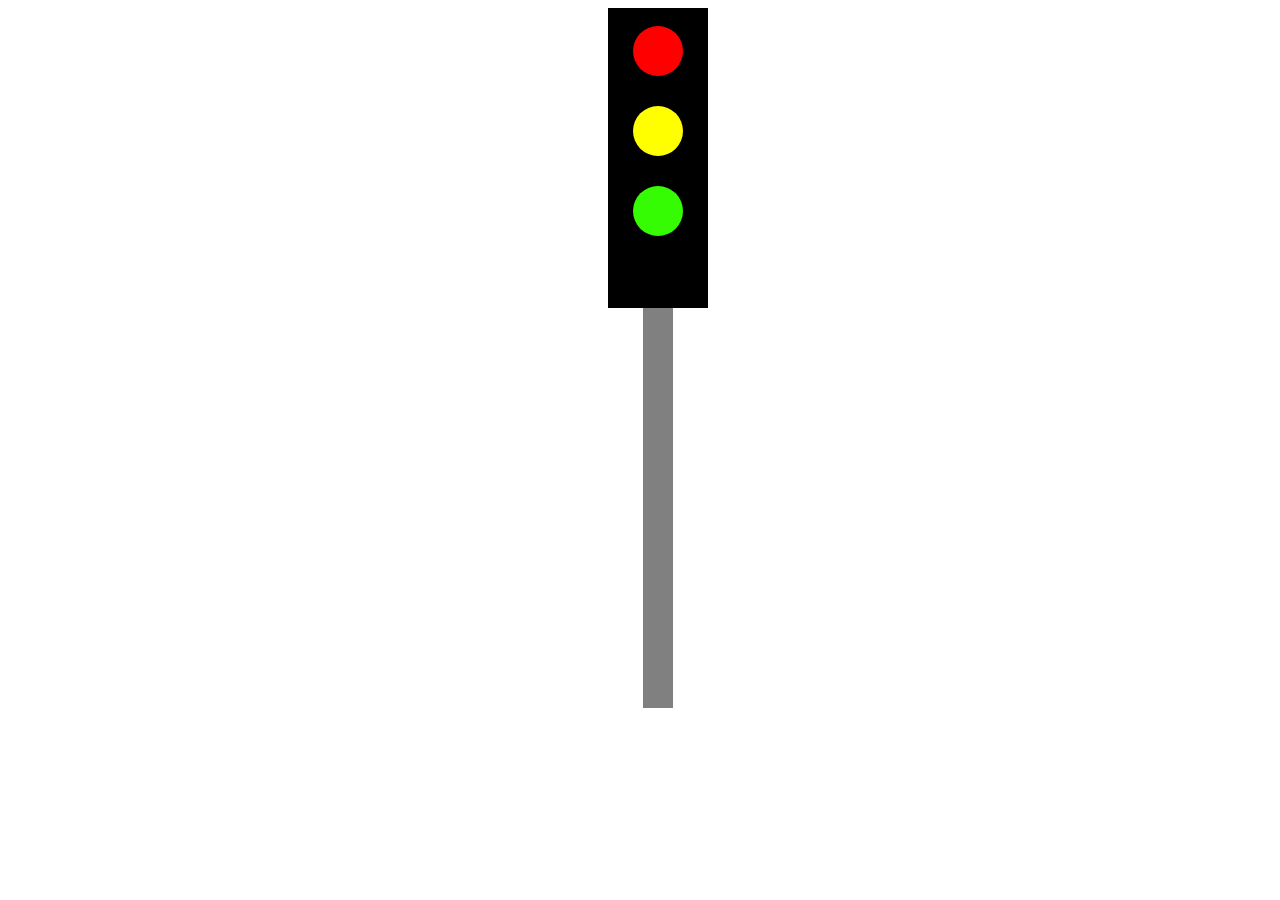
<file: index.html>
<!DOCTYPE html>
<html lang="en">
<head>
    <meta charset="UTF-8">
    <meta name="viewport" content="width=device-width, initial-scale=1.0">
    <title>Project_1</title>
    <link rel="stylesheet" href="style.css">
</head>
<body>
    <div id="box1">
        <br>
        <div id="circle1" ></div>
        <div id="circle2" ></div>
        <div id="circle3" ></div>
    </div>
    <div id="box2"></div>
</body>
</html>
</file>
<file: style.css>
#box1{
    height: 300px;
    width: 100px;
    background-color: black;
    margin-left: 600px;
}
#circle1{
    height: 50px;
    width: 50px;
    background-color: red;
    border-radius: 100%;
    margin-left:25px;
}
#circle2{
    height: 50px;
    width: 50px;
    background-color: yellow;
    border-radius: 100%;
    margin-top:30px;
    margin-left:25px
}
#circle3{
    height: 50px;
    width: 50px;
    background-color: rgb(53, 252, 3);
    border-radius: 100%;
     margin-top:30px;
    margin-left:25px
}
#box2{
    height: 400px;
    width: 30px;
    background-color: grey;
    margin-left: 635px;
}
</file>
